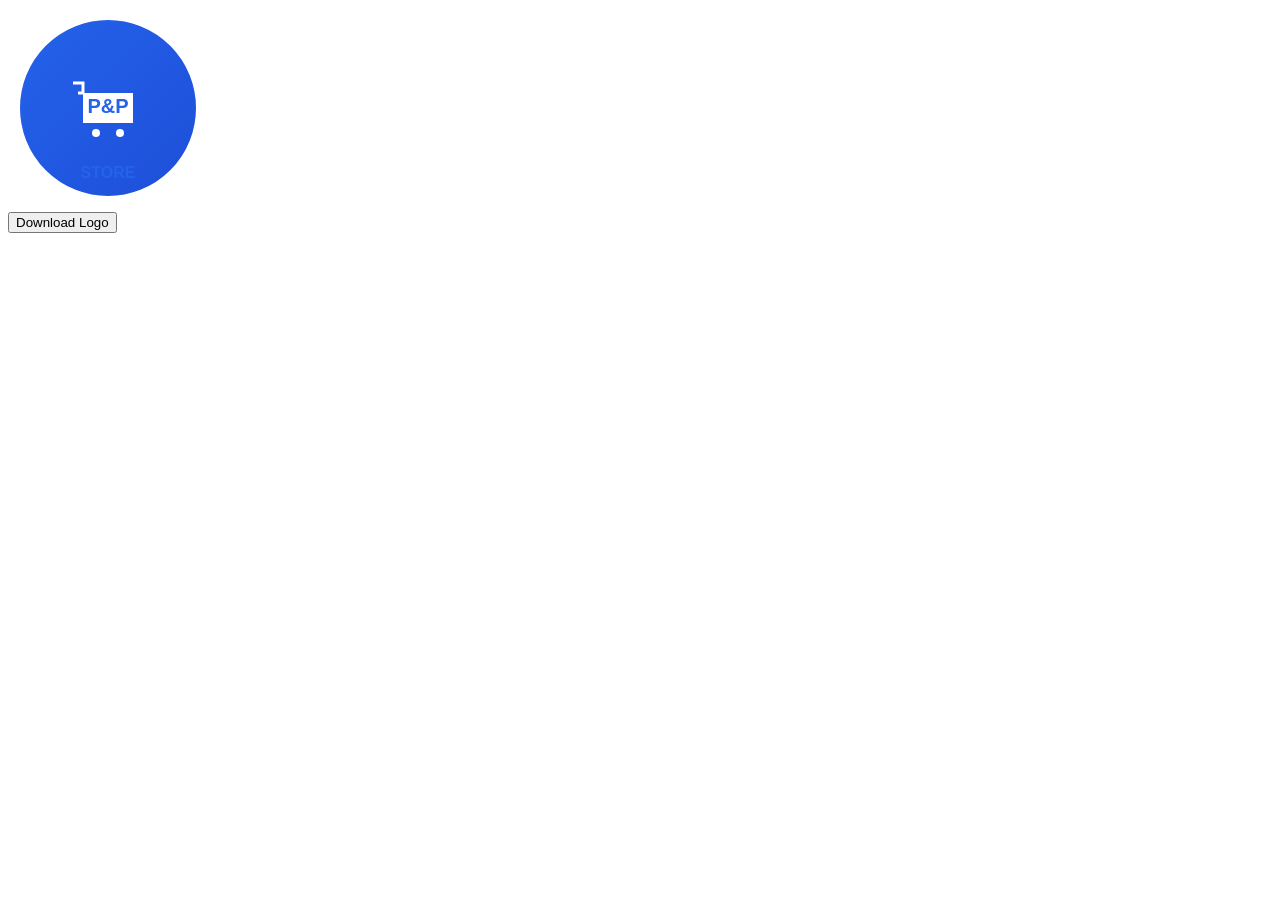
<file: create_logo.html>
<!DOCTYPE html>
<html>
<head>
    <title>Logo Generator</title>
</head>
<body>
    <canvas id="logoCanvas" width="200" height="200"></canvas>
    <br>
    <button onclick="downloadLogo()">Download Logo</button>
    
    <script>
        const canvas = document.getElementById('logoCanvas');
        const ctx = canvas.getContext('2d');
        
        // Create gradient
        const gradient = ctx.createLinearGradient(0, 0, 200, 200);
        gradient.addColorStop(0, '#2563eb');
        gradient.addColorStop(1, '#1d4ed8');
        
        // Draw background circle
        ctx.fillStyle = gradient;
        ctx.beginPath();
        ctx.arc(100, 100, 90, 0, 2 * Math.PI);
        ctx.fill();
        
        // Draw white border
        ctx.strokeStyle = '#ffffff';
        ctx.lineWidth = 4;
        ctx.stroke();
        
        // Draw shopping cart
        ctx.fillStyle = '#ffffff';
        ctx.strokeStyle = '#ffffff';
        ctx.lineWidth = 2;
        
        // Cart body
        ctx.fillRect(75, 85, 50, 30);
        
        // Cart handle
        ctx.beginPath();
        ctx.moveTo(70, 85);
        ctx.lineTo(75, 85);
        ctx.lineTo(75, 75);
        ctx.lineTo(65, 75);
        ctx.lineWidth = 3;
        ctx.stroke();
        
        // Cart wheels
        ctx.beginPath();
        ctx.arc(88, 125, 4, 0, 2 * Math.PI);
        ctx.fill();
        
        ctx.beginPath();
        ctx.arc(112, 125, 4, 0, 2 * Math.PI);
        ctx.fill();
        
        // P&P text
        ctx.fillStyle = '#2563eb';
        ctx.font = 'bold 20px Arial';
        ctx.textAlign = 'center';
        ctx.fillText('P&P', 100, 105);
        
        // Store text
        ctx.font = 'bold 16px Arial';
        ctx.fillText('STORE', 100, 170);
        
        function downloadLogo() {
            const link = document.createElement('a');
            link.download = 'logo.png';
            link.href = canvas.toDataURL();
            link.click();
        }
    </script>
</body>
</html>
</file>
